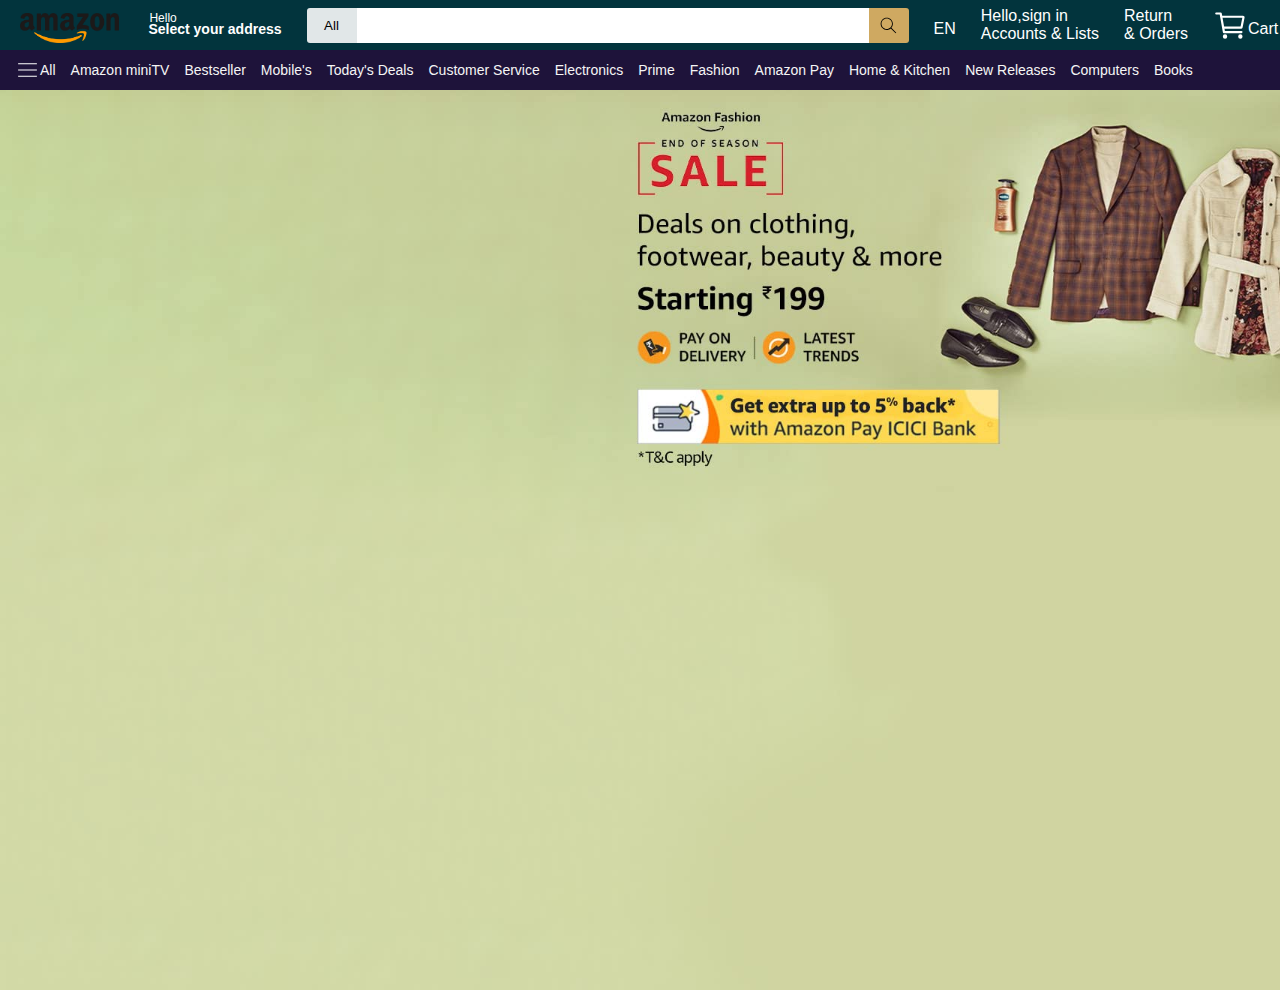
<file: index.html>
<!DOCTYPE html>
<html lang="en">

<head>
    <meta charset="UTF-8">
    <meta http-equiv="X-UA-Compatible" content="IE=edge">
    <meta name="viewport" content="width=device-width, initial-scale=1.0">
    <title>Document</title>
    <link href="https://fonts.cdnfonts.com/css/amazon-ember" rel="stylesheet">
    <link rel="stylesheet" href="main.css">

    <style>
        * {
            margin: 0;
            padding: 0;
            font-family: 'Amazon Ember', sans-serif;
            /* font-family: 'Amazon Ember Cd RC', sans-serif;
            font-family: 'Amazon Ember Display', sans-serif;
            font-family: 'Amazon Ember Duospace', sans-serif;
            font-family: 'Amazon Ember Mono', sans-serif;
            font-family: 'Amazon Ember V2', sans-serif; */

        }

        .header {
            height: 50px;
            background-color: #02343d;
            display: flex;
            flex-direction: row;
            align-items: center;
        }

        .left-side img {
            /* background-size: cover; */
            height: 30px;
            margin-left: 20px;
            padding-top: 10px;
        }

        .address {
            margin-left: 30px;
            color: white;
        }

        .left-side {
            display: flex;
        }


        .add {
            padding-top: 8px;
            font-size: 12px;
        }

        .add2 {
            margin-top: -4px;
            margin-left: -1px;
            font-weight: 600;
            font-size: 14px;
        }

        .all {
            width: 50px;
            height: 35px;
            border: none;
            margin-right: 0;
            margin-left: 25px;
            border-top-left-radius: 3px;
            border-bottom-left-radius: 3px;
            background-color: rgba(255, 255, 255, 0.884);
        }

        .middle-section {
            display: flex;
        }

        .search-bar {
            height: 35px;
            width: 40vw;
            margin: 25px;
            border: none;
            margin-right: 0;
            margin-left: 0;
        }

        .search-button {
            height: 35px;
            width: 40px;
            border: none;
            border-bottom-right-radius: 3px;
            border-top-right-radius: 3px;
            background-color: rgb(207, 169, 97);
            align-items: center;
        }

        .search-logo {
            object-fit: contain;
            height: 60%;
            padding-top: 3px;
        }

        .language-selector {
            margin-left: 25px;
            padding-top: 7px;
            color: white;
        }

        .accounts {
            display: flex;
            flex-direction: column;
            margin-left: 25px;
            color: white;
        }

        .return {
            color: white;
            margin-left: 25px;
        }

        .cart {
            display: flex;
            margin-left: 25px;
            color: white;
        }

        .cart-img {
            height: 35px;
            filter: invert();
        }

        .cart1 {
            padding-top: 12px;
        }

        .nav {
            display: flex;
            align-items: center;
            height: 40px;
            background-color: rgb(30, 19, 58)
        }
        .navi {
            display: flex;
            margin-left: 15px;
            color: whitesmoke;
        }

        .hamburgur-menu {
            height: 25px;
            filter: invert();
        }

        .nav-para1 {
            padding-top: 4.5px;
            font-size: 14px;
        }

        .nav-para {
            font-size: 14px;
            font-weight: 500;
        }
    </style>
</head>

<body>
    <div class="root">
        <header class="header">
            <div class="left-side">
                <div class="logo">
                    <img src="pics/Amazon_logo.svg.png" alt="">
                </div>
                <div class="address">
                    <P class="add">Hello</P>
                    <p class="add2">Select your address</p>
                </div>
            </div>

            <div class="all-category">
                <button class="all">All</button>
            </div>

            <div class="middle-section">
                <input class="search-bar" type="text">
            </div>

            <div class="search">
                <button class="search-button">
                    <img class="search-logo" src="pics/search.svg" alt="">
                </button>
            </div>
            <div class="language-selector">
                EN
            </div>

            <span class="accounts">
                <p class="sign-in">Hello,sign in</p>
                <p class="acc">Accounts &#38; Lists</p>
            </span>
            <span class="return">
                <p>Return</p>
                <p>&#38; Orders</p>
            </span>
            <span class="cart">
                <img class="cart-img" src="pics/cart-outline.svg" alt="">
                <p class="cart1">Cart</p>
            </span>
        </header>
        <nav class="nav">
            <div class="navi">
                <img class="hamburgur-menu" src="pics/hamburger-menu.svg" alt="">
                <p class="nav-para1">All</p>
            </div>
            <div class="navi">
                <P class="nav-para">Amazon miniTV</P>
            </div>
            <div class="navi">
                <P class="nav-para">Bestseller</P>
            </div>
            <div class="navi">
                <P class="nav-para">Mobile's</P>
            </div>
            <div class="navi">
                <P class="nav-para">Today's Deals</P>
            </div>
            <div class="navi">
                <P class="nav-para">Customer Service</P>
            </div>
            <div class="navi">
                <P class="nav-para">Electronics</P>
            </div>
            <div class="navi">
                <P class="nav-para">Prime</P>
            </div>
            <div class="navi">
                <P class="nav-para">Fashion</P>
            </div>
            <div class="navi">
                <P class="nav-para">Amazon Pay</P>
            </div>
            <div class="navi">
                <P class="nav-para">Home & Kitchen</P>
            </div>
            <div class="navi">
                <P class="nav-para">New Releases</P>
            </div>
            <div class="navi">
                <P class="nav-para">Computers</P>
            </div>
            <div class="navi">
                <P class="nav-para">Books</P>
            </div>
        </nav>
        <main>
            <div class="bg">
                <img src="pics/61RvHn0+pAL._SX3000_.jpg" alt="" class="bg-img">
            </div>
        </main>
    </div>
</body>
<script src="javascript.js"></script>

</html>
</file>
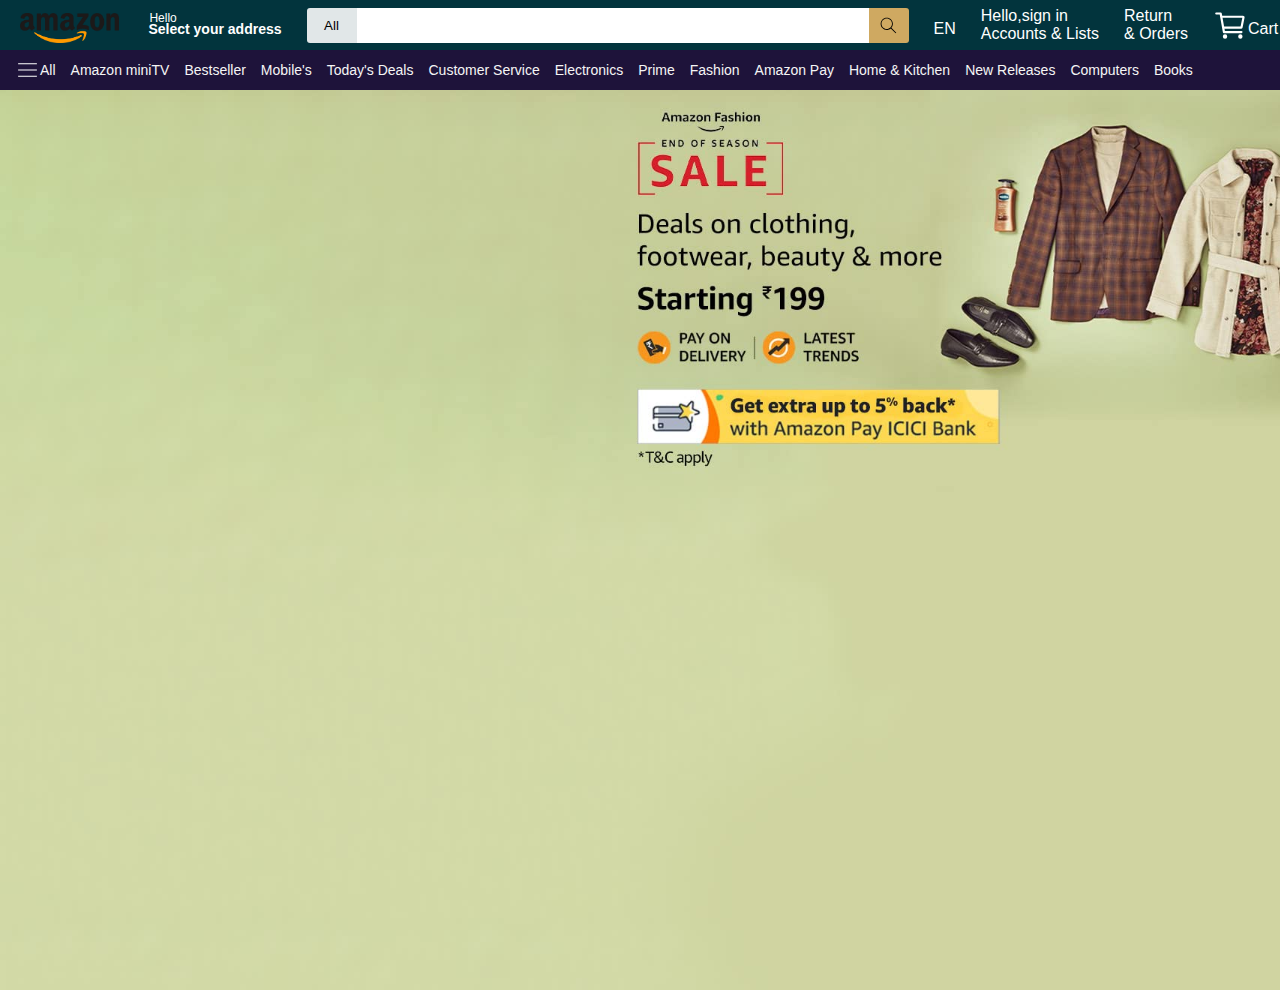
<file: amazon.html>
<!DOCTYPE html>
<html lang="en">

<head>
    <meta charset="UTF-8">
    <meta http-equiv="X-UA-Compatible" content="IE=edge">
    <meta name="viewport" content="width=device-width, initial-scale=1.0">
    <title>Document</title>
    <link href="https://fonts.cdnfonts.com/css/amazon-ember" rel="stylesheet">
    <link rel="stylesheet" href="main.css">

    <style>
        * {
            margin: 0;
            padding: 0;
            font-family: 'Amazon Ember', sans-serif;
            /* font-family: 'Amazon Ember Cd RC', sans-serif;
            font-family: 'Amazon Ember Display', sans-serif;
            font-family: 'Amazon Ember Duospace', sans-serif;
            font-family: 'Amazon Ember Mono', sans-serif;
            font-family: 'Amazon Ember V2', sans-serif; */

        }

        .header {
            height: 50px;
            background-color: #02343d;
            display: flex;
            flex-direction: row;
            align-items: center;
        }

        .left-side img {
            /* background-size: cover; */
            height: 30px;
            margin-left: 20px;
            padding-top: 10px;
        }

        .address {
            margin-left: 30px;
            color: white;
        }

        .left-side {
            display: flex;
        }


        .add {
            padding-top: 8px;
            font-size: 12px;
        }

        .add2 {
            margin-top: -4px;
            margin-left: -1px;
            font-weight: 600;
            font-size: 14px;
        }

        .all {
            width: 50px;
            height: 35px;
            border: none;
            margin-right: 0;
            margin-left: 25px;
            border-top-left-radius: 3px;
            border-bottom-left-radius: 3px;
            background-color: rgba(255, 255, 255, 0.884);
        }

        .middle-section {
            display: flex;
        }

        .search-bar {
            height: 35px;
            width: 40vw;
            margin: 25px;
            border: none;
            margin-right: 0;
            margin-left: 0;
        }

        .search-button {
            height: 35px;
            width: 40px;
            border: none;
            border-bottom-right-radius: 3px;
            border-top-right-radius: 3px;
            background-color: rgb(207, 169, 97);
            align-items: center;
        }

        .search-logo {
            object-fit: contain;
            height: 60%;
            padding-top: 3px;
        }

        .language-selector {
            margin-left: 25px;
            padding-top: 7px;
            color: white;
        }

        .accounts {
            display: flex;
            flex-direction: column;
            margin-left: 25px;
            color: white;
        }

        .return {
            color: white;
            margin-left: 25px;
        }

        .cart {
            display: flex;
            margin-left: 25px;
            color: white;
        }

        .cart-img {
            height: 35px;
            filter: invert();
        }

        .cart1 {
            padding-top: 12px;
        }

        .nav {
            display: flex;
            align-items: center;
            height: 40px;
            background-color: rgb(30, 19, 58)
        }
        .navi {
            display: flex;
            margin-left: 15px;
            color: whitesmoke;
        }

        .hamburgur-menu {
            height: 25px;
            filter: invert();
        }

        .nav-para1 {
            padding-top: 4.5px;
            font-size: 14px;
        }

        .nav-para {
            font-size: 14px;
            font-weight: 500;
        }
    </style>
</head>

<body>
    <div class="root">
        <header class="header">
            <div class="left-side">
                <div class="logo">
                    <img src="pics/Amazon_logo.svg.png" alt="">
                </div>
                <div class="address">
                    <P class="add">Hello</P>
                    <p class="add2">Select your address</p>
                </div>
            </div>

            <div class="all-category">
                <button class="all">All</button>
            </div>

            <div class="middle-section">
                <input class="search-bar" type="text">
            </div>

            <div class="search">
                <button class="search-button">
                    <img class="search-logo" src="pics/search.svg" alt="">
                </button>
            </div>
            <div class="language-selector">
                EN
            </div>

            <span class="accounts">
                <p class="sign-in">Hello,sign in</p>
                <p class="acc">Accounts &#38; Lists</p>
            </span>
            <span class="return">
                <p>Return</p>
                <p>&#38; Orders</p>
            </span>
            <span class="cart">
                <img class="cart-img" src="pics/cart-outline.svg" alt="">
                <p class="cart1">Cart</p>
            </span>
        </header>
        <nav class="nav">
            <div class="navi">
                <img class="hamburgur-menu" src="pics/hamburger-menu.svg" alt="">
                <p class="nav-para1">All</p>
            </div>
            <div class="navi">
                <P class="nav-para">Amazon miniTV</P>
            </div>
            <div class="navi">
                <P class="nav-para">Bestseller</P>
            </div>
            <div class="navi">
                <P class="nav-para">Mobile's</P>
            </div>
            <div class="navi">
                <P class="nav-para">Today's Deals</P>
            </div>
            <div class="navi">
                <P class="nav-para">Customer Service</P>
            </div>
            <div class="navi">
                <P class="nav-para">Electronics</P>
            </div>
            <div class="navi">
                <P class="nav-para">Prime</P>
            </div>
            <div class="navi">
                <P class="nav-para">Fashion</P>
            </div>
            <div class="navi">
                <P class="nav-para">Amazon Pay</P>
            </div>
            <div class="navi">
                <P class="nav-para">Home & Kitchen</P>
            </div>
            <div class="navi">
                <P class="nav-para">New Releases</P>
            </div>
            <div class="navi">
                <P class="nav-para">Computers</P>
            </div>
            <div class="navi">
                <P class="nav-para">Books</P>
            </div>
        </nav>
        <main>
            <div class="bg">
                <img src="pics/61RvHn0+pAL._SX3000_.jpg" alt="" class="bg-img">
            </div>
        </main>
    </div>
</body>
<script src="javascript.js"></script>

</html>
</file>
<file: main.css>
.bg{
    height: 600px;
    background-attachment: fixed;
}
.bg-img{
    height: 100%;
    position: absolute;
    /* left: -300px; */
    /* right: 200px; */
    max-width: none;
    overflow: hidden
    ;
}
</file>
